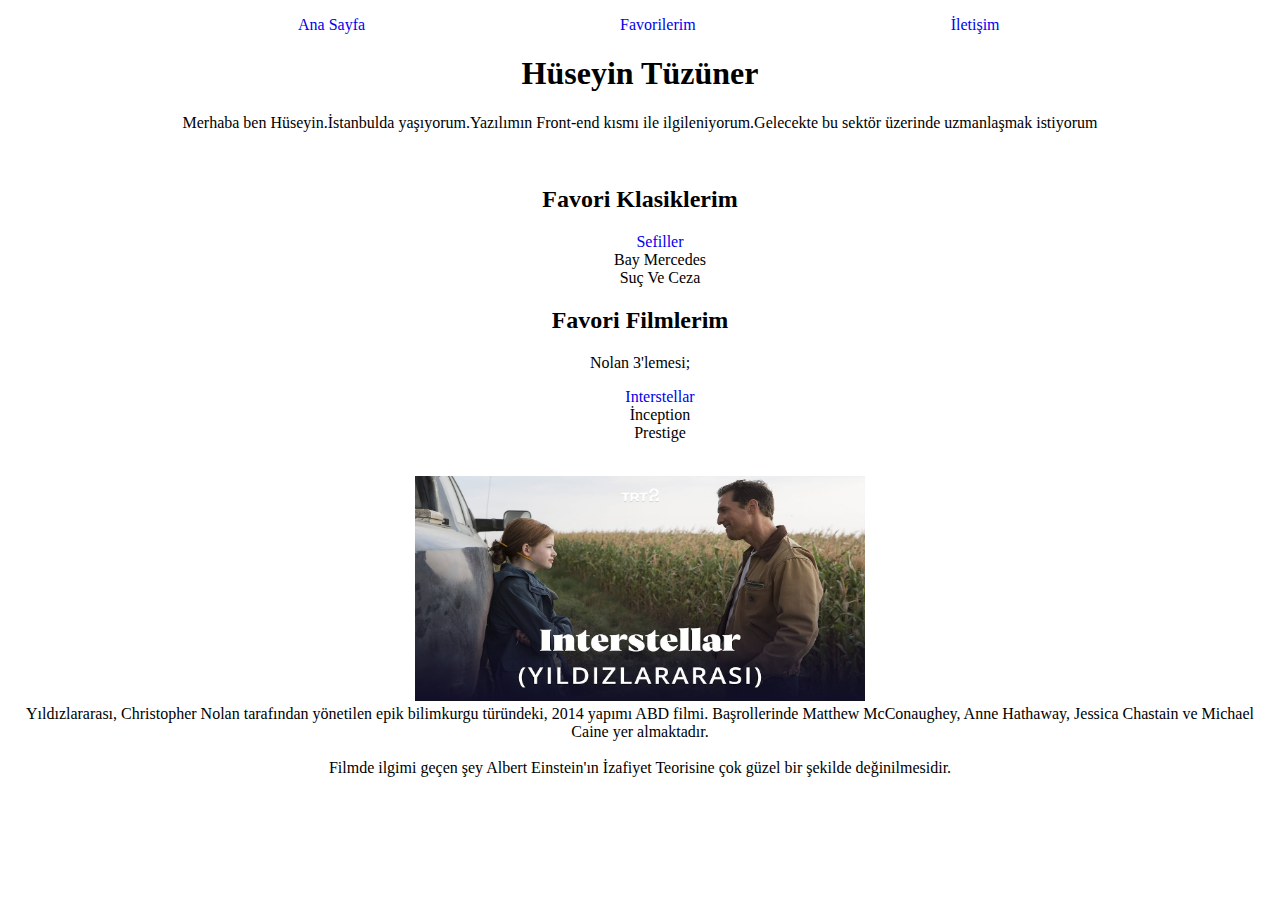
<file: index.html>
<!DOCTYPE html>
<html lang="en">

<head>
    <meta charset="UTF-8">
    <meta http-equiv="X-UA-Compatible" content="IE=edge">
    <meta name="viewport" content="width=device-width, initial-scale=1.0">
    <title>Patika Ödev-2</title>
    <link rel="stylesheet" href="main.css">
</head>

<body>
    <section>
        <ol>
            <li>
                <a href="index.html">Ana Sayfa</a></li>
            <li>
                <a href="fav.html">Favorilerim</a></li>
            <li><a href="iletişim.html">İletişim</a></li>
        </ol>
   </section> 
    <br>
    <!-- İsmim -->
    <h1>Hüseyin Tüzüner</h1>
    <!-- Tanıtım -->
    <p>Merhaba ben Hüseyin.İstanbulda yaşıyorum.Yazılımın Front-end kısmı ile ilgileniyorum.Gelecekte bu sektör üzerinde
        uzmanlaşmak istiyorum</p><br>
    <h2>Favori Klasiklerim</h2>
    <ul>
        <li><a href="https://www.goodreads.com/book/show/9269663-sefiller?from_search=true&from_srp=true&qid=RmYfD3me3P&rank=1">Sefiller</a></li>
        <li>Bay Mercedes</li>
        <li>Suç Ve Ceza</li>
    </ul>
    <!-- Favori Film başlığı -->
    <h2>Favori Filmlerim</h2>
    <p>Nolan 3'lemesi;</p>
    <p>
    <ul>
        <li><a href="https://www.imdb.com/title/tt0816692/">Interstellar</a></li>
        <li>İnception</li>
        <li>Prestige</li>
    </ul><br>
    <img src="interstellar.jpg" alt="Interstellar" width="450" height="225"><br>

    <!-- Interstellar Hakkında -->
    Yıldızlararası, Christopher Nolan tarafından yönetilen epik bilimkurgu türündeki, 2014 yapımı ABD filmi.
    Başrollerinde Matthew McConaughey, Anne Hathaway, Jessica Chastain ve Michael Caine yer almaktadır.
    <!-- Filmin en sevdiğim yanı -->
    <br><br>Filmde ilgimi geçen şey Albert Einstein'ın İzafiyet Teorisine çok güzel bir şekilde değinilmesidir.</p>



</body>

</html>
</file>
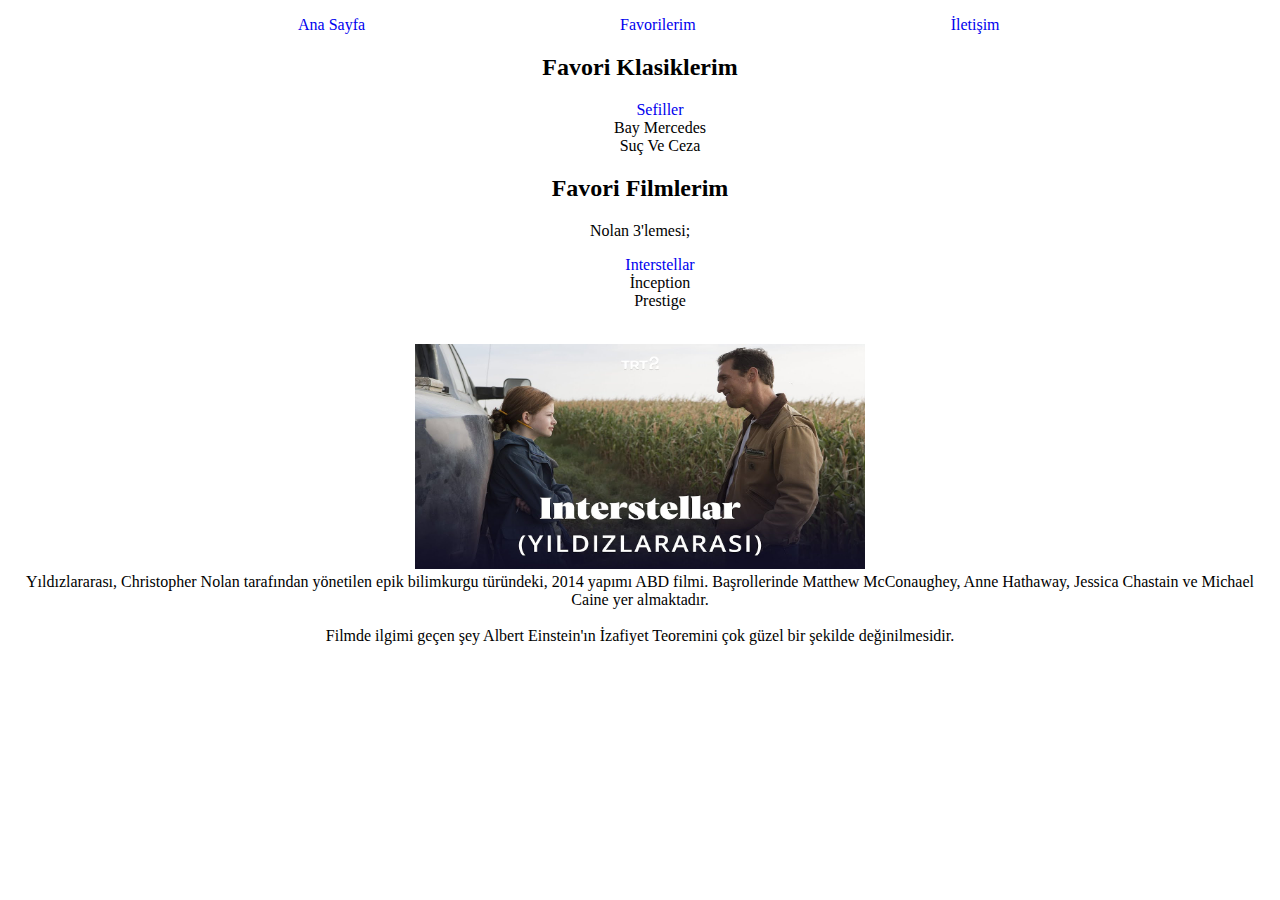
<file: fav.html>
<!DOCTYPE html>
<html lang="en">

<head>
    <meta charset="UTF-8">
    <meta http-equiv="X-UA-Compatible" content="IE=edge">
    <meta name="viewport" content="width=device-width, initial-scale=1.0">
    <title>Patika Ödev-2</title>
    <link rel="stylesheet" href="main.css">
</head>
<body>
    <section>
        <ol>
            <li>
                <a href="index.html">Ana Sayfa</a></li>
            <li>
                <a href="fav.html">Favorilerim</a></li>
            <li><a href="iletişim.html">İletişim</a></li>
        </ol>
   </section><br>
    <h2>Favori Klasiklerim</h2>
    <ul>
        <li><a href="https://www.goodreads.com/book/show/9269663-sefiller?from_search=true&from_srp=true&qid=RmYfD3me3P&rank=1">Sefiller</a></li>
        <li>Bay Mercedes</li>
        <li>Suç Ve Ceza</li>
    </ul>
    <!-- Favori Film başlığı -->
    <h2>Favori Filmlerim</h2>
    <p>Nolan 3'lemesi;</p>
    <p>
    <ul>
        <li><a href="https://www.imdb.com/title/tt0816692/">Interstellar</a></li>
        <li>İnception</li>
        <li>Prestige</li>
    </ul><br>
    <img src="interstellar.jpg" alt="Interstellar" width="450" height="225"><br>

    <!-- Interstellar Hakkında -->
    Yıldızlararası, Christopher Nolan tarafından yönetilen epik bilimkurgu türündeki, 2014 yapımı ABD filmi.
    Başrollerinde Matthew McConaughey, Anne Hathaway, Jessica Chastain ve Michael Caine yer almaktadır.
    <!-- Filmin en sevdiğim yanı -->
    <br><br>Filmde ilgimi geçen şey Albert Einstein'ın İzafiyet Teoremini çok güzel bir şekilde değinilmesidir.</p>
</body>
</file>
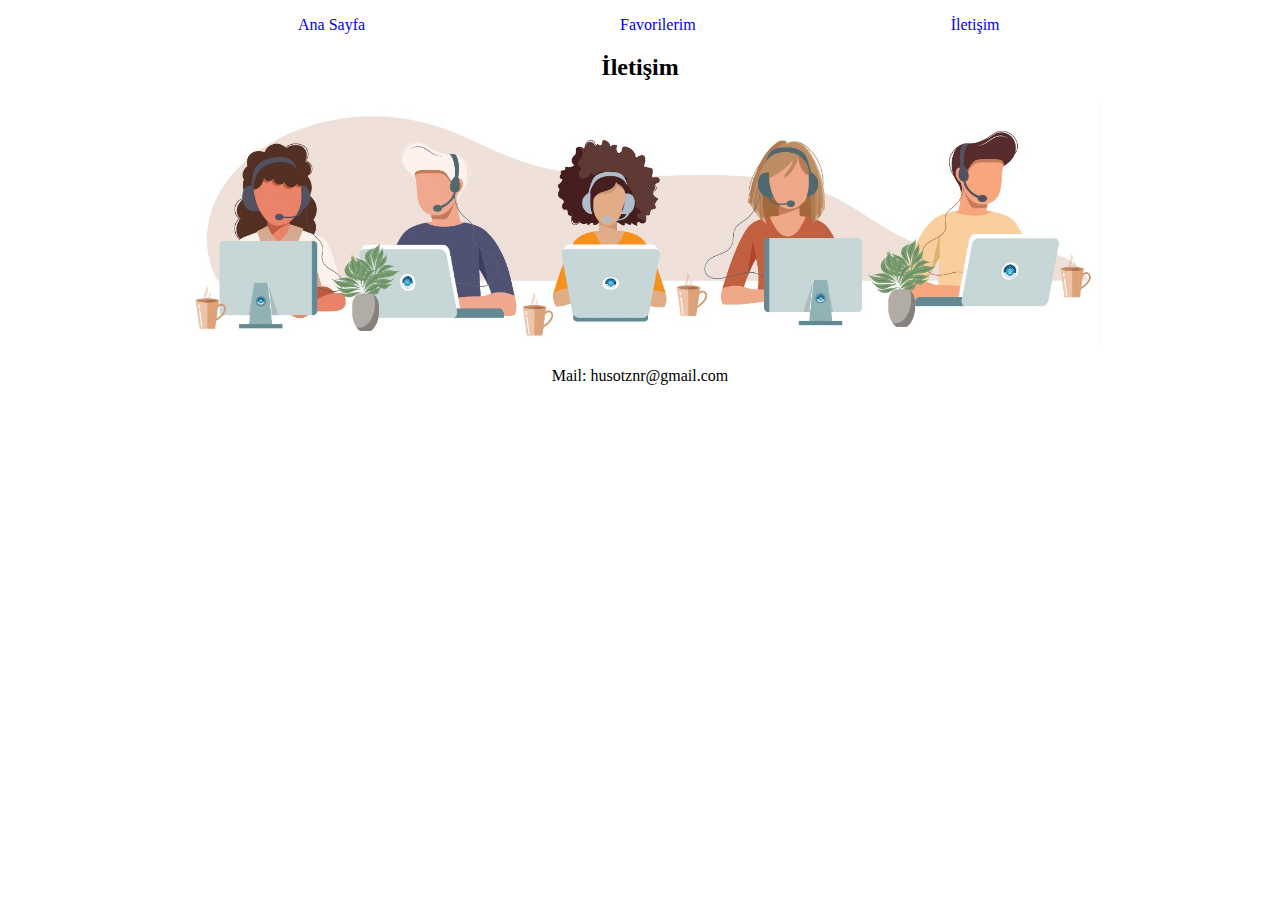
<file: iletişim.html>
<!DOCTYPE html>
<html lang="en">

<head>
    <meta charset="UTF-8">
    <meta http-equiv="X-UA-Compatible" content="IE=edge">
    <meta name="viewport" content="width=device-width, initial-scale=1.0">
    <title>Patika Ödev-2</title>
    <link rel="stylesheet" href="main.css">
</head>
<body>
    <section>
        <ol>
            <li>
                <a href="index.html">Ana Sayfa</a></li>
            <li>
                <a href="fav.html">Favorilerim</a></li>
            <li><a href="iletişim.html">İletişim</a></li>
        </ol>
   </section><br>
   <h2>İletişim</h2>
   <p><img src="patika reism.jpeg" alt="iletişim" width="920"></p><p>Mail: husotznr@gmail.com
   </p>
</body>
</file>
<file: main.css>
section ol li {
    list-style-type: none;
    float: left;
    margin-left: 250px;
    padding-right:5px;
    
}

body {
    text-align: center;
    list-style-type: none;
    text-decoration: none;
}

a {
    text-decoration: none;
}
li{
    list-style-type: none;
}
</file>
